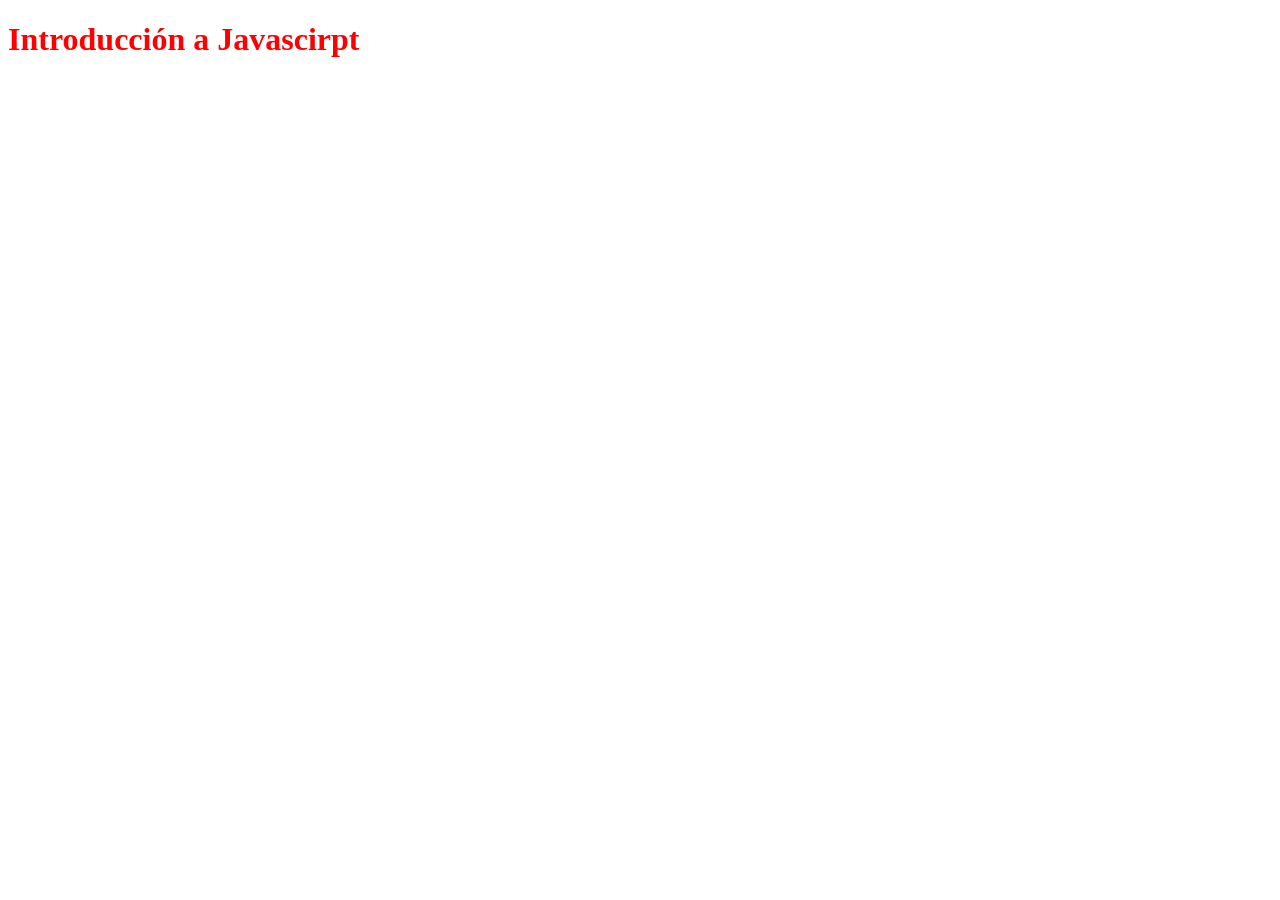
<file: clase-1/index.html>
<!DOCTYPE html>
<html lang="en">

<head>
  <meta charset="UTF-8">
  <meta name="viewport" content="width=device-width, initial-scale=1.0">
  <title>Document</title>
  <link rel="stylesheet" href="style.css">
</head>

<body>
  <h1>Introducción a Javascirpt</h1>
  <script src="app.js"></script>
</body>

</html>
</file>
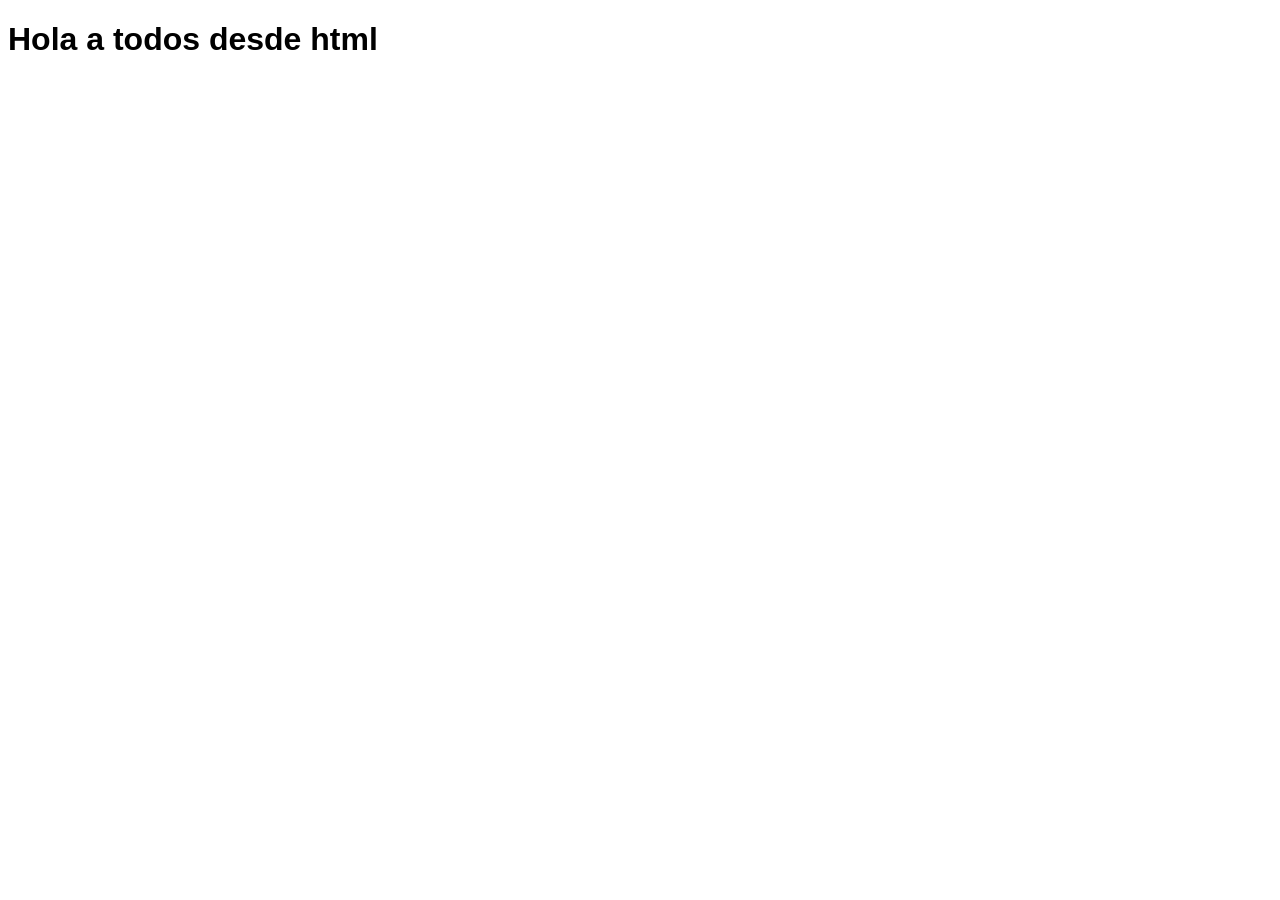
<file: clase-2/index.html>
<!DOCTYPE html>
<html lang="en">

<head>
  <meta charset="UTF-8">
  <meta name="viewport" content="width=device-width, initial-scale=1.0">
  <title>Document</title>
  <link rel="stylesheet" href="style.css">
</head>

<body>
  <h1>Hola a todos desde html</h1>
  <script src="app.js"></script>
</body>

</html>
</file>
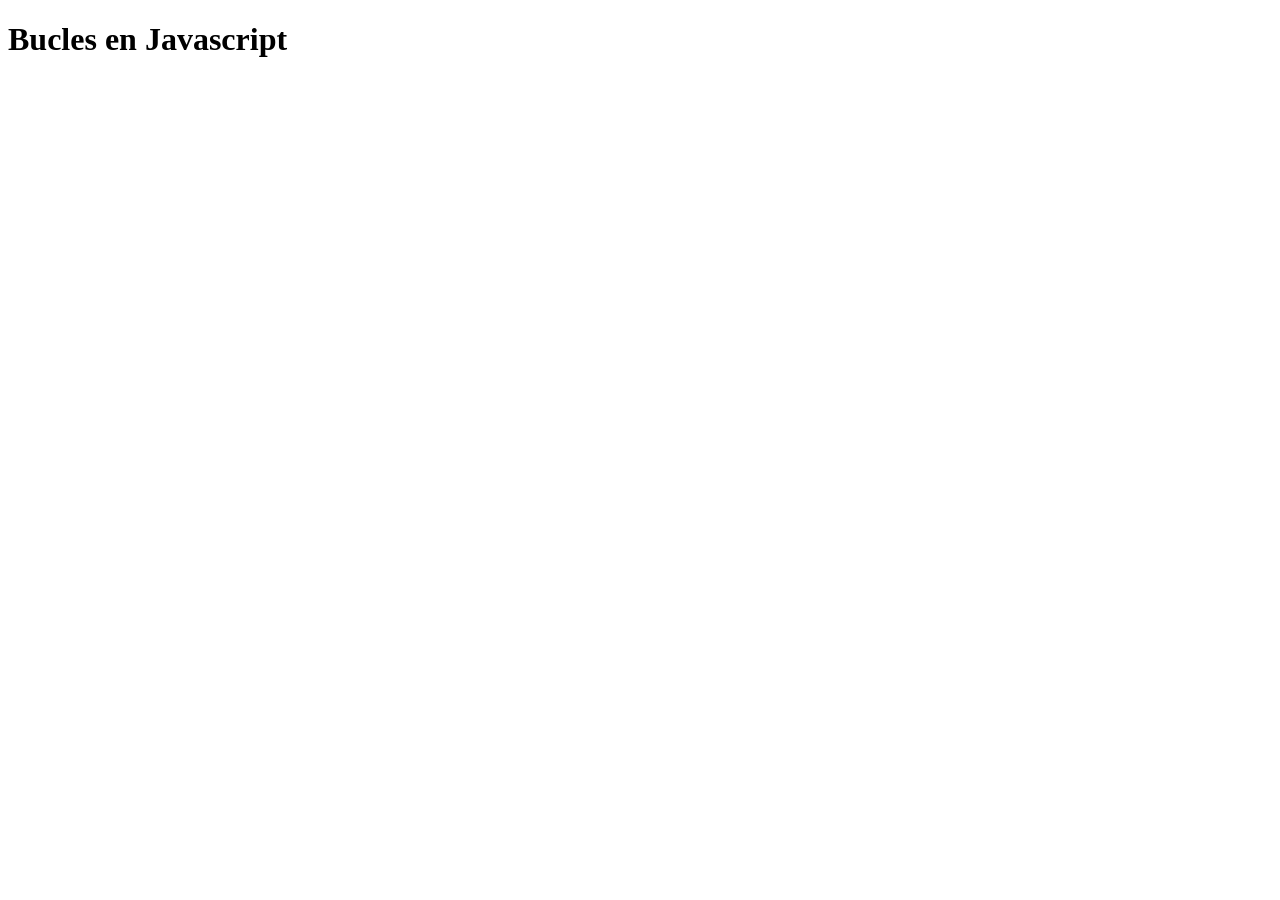
<file: clase-3/index.html>
<!DOCTYPE html>
<html lang="en">

<head>
  <meta charset="UTF-8">
  <meta name="viewport" content="width=device-width, initial-scale=1.0">
  <title>Document</title>
</head>

<body>
  <h1>Bucles en Javascript</h1>
  <script src="app.js"></script>
</body>

</html>
</file>
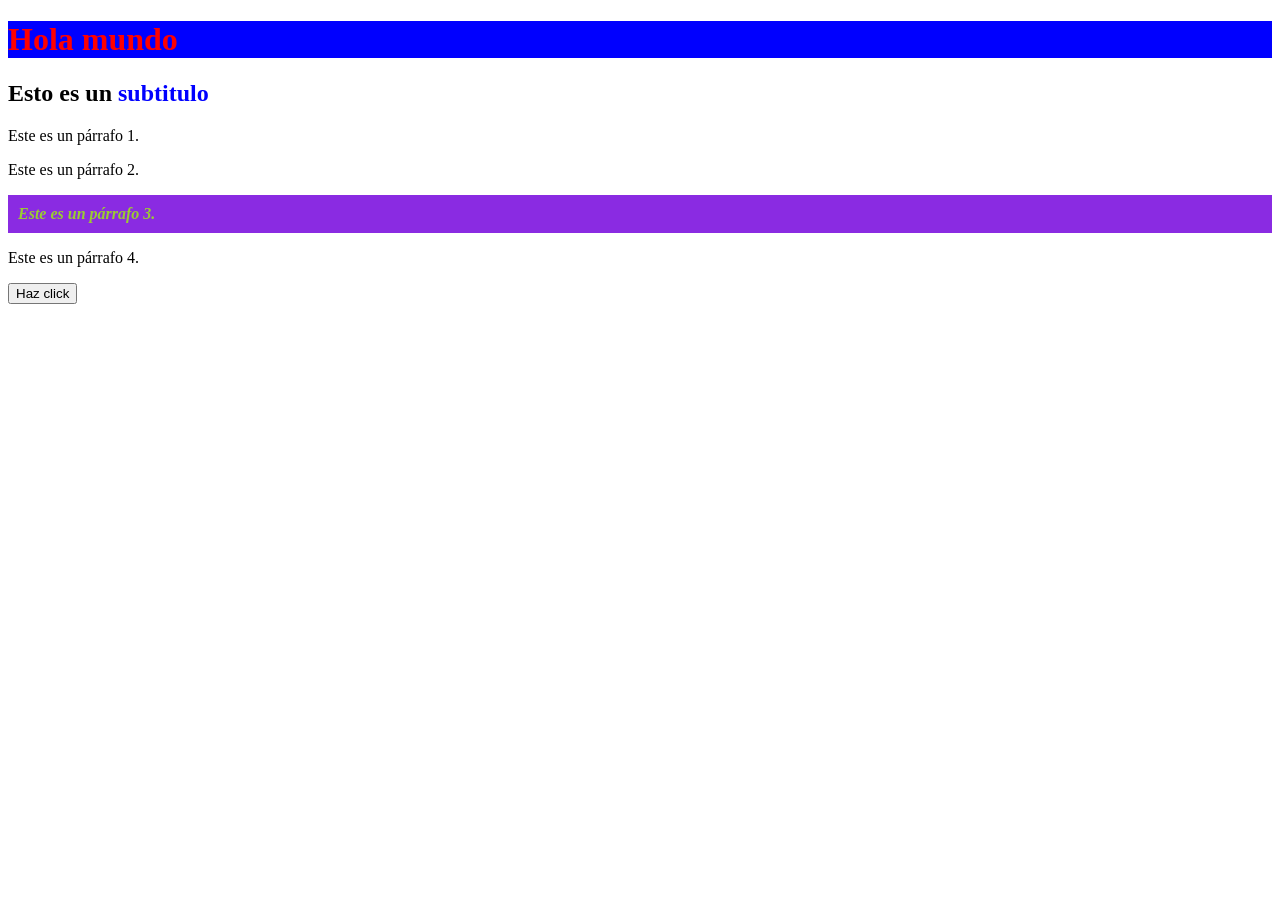
<file: clase-4/index.html>
<!DOCTYPE html>
<html lang="en">

<head>
  <meta charset="UTF-8">
  <meta name="viewport" content="width=device-width, initial-scale=1.0">
  <title>Document</title>
  <link rel="stylesheet" href="style.css">
</head>

<body>
  <h1 id="titulo">Hola mundo</h1>
  <h2>Esto es un subtitulo</h2>
  <p class="descripcion">Este es un párrafo 1.</p>
  <p class="descripcion">Este es un párrafo 2.</p>
  <p class="descripcion">Este es un párrafo 3.</p>
  <p class="descripcion">Este es un párrafo 4.</p>

  <button>Haz click</button>
  <script src="app.js"></script>
</body>

</html>
</file>
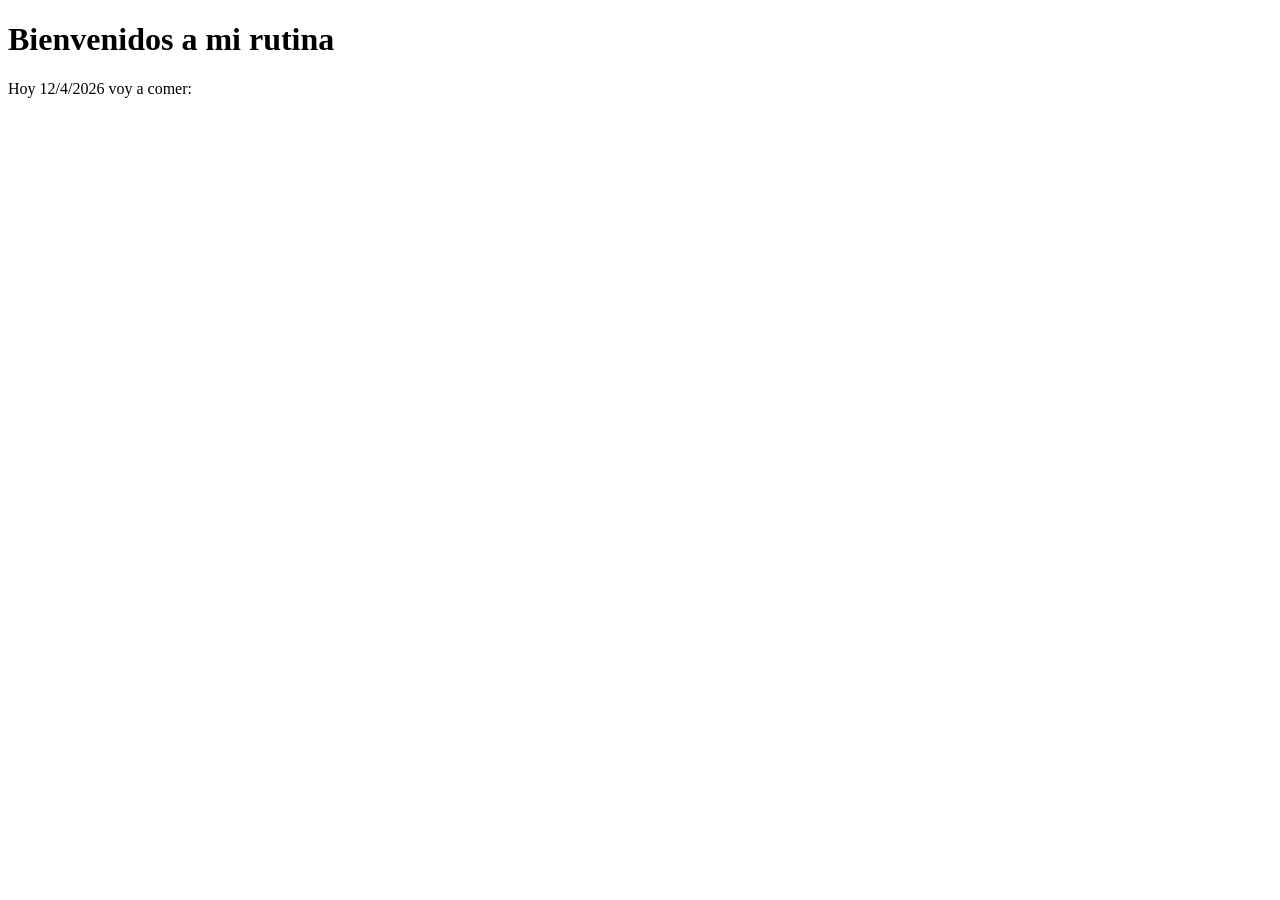
<file: clase-5/index.html>
<!DOCTYPE html>
<html lang="en">

<head>
  <meta charset="UTF-8">
  <meta name="viewport" content="width=device-width, initial-scale=1.0">
  <title>Funciones en js</title>
  <link rel="stylesheet" href="style.css">
</head>

<body>
  <h1>Bienvenidos a mi rutina</h1>
  <p id="mensaje">Lorem ipsum dolor sit amet consectetur adipisicing elit. Sed animi ipsam sit modi eos adipisci facere
    aliquid, cum deserunt vel at id commodi ratione. Commodi ipsa sed expedita earum vitae.</p>
  <script src="app.js"></script>
</body>

</html>
</file>
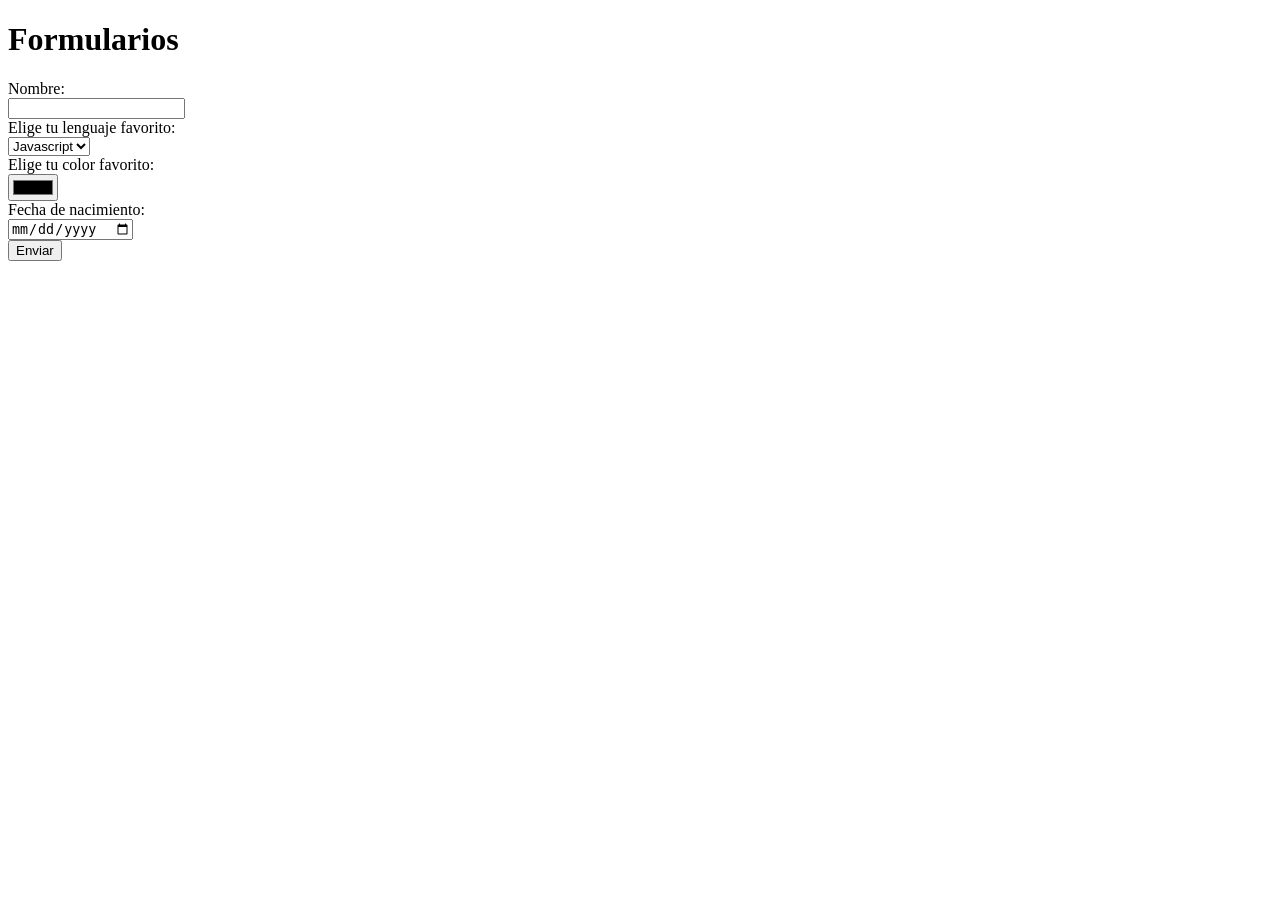
<file: clase-6/index.html>
<!DOCTYPE html>
<html lang="en">

<head>
  <meta charset="UTF-8">
  <meta name="viewport" content="width=device-width, initial-scale=1.0">
  <title>Document</title>
  <style>
    input,
    label,
    select {
      display: block;
    }
  </style>
</head>

<body>
  <h1>Formularios</h1>
  <form>
    <label for="nombre">Nombre: </label>
    <input type="text" id="nombre">
    <label for="lenguaje">Elige tu lenguaje favorito:</label>
    <select id="lenguaje">
      <option value="javascript" selected>Javascript</option>
      <option value="c#">C#</option>
      <option value="python">Python</option>
    </select>
    <label for="color">Elige tu color favorito:</label>
    <input type="color" id="color">
    <label for="fechaNacimiento">Fecha de nacimiento:</label>
    <input type="date" id="fechaNacimiento">
    <button>Enviar</button>
  </form>

  <script>
    const $formulario = document.querySelector("form")
    const $inputNombre = document.getElementById("nombre")
    const $inputLenguaje = document.getElementById("lenguaje")
    const $inputColor = document.getElementById("color")
    const $inputNacimiento = document.getElementById("fechaNacimiento")
    const $body = document.body

    $formulario.addEventListener("submit", (evento) => {
      evento.preventDefault()
      const nombre = $inputNombre.value
      const lenguaje = $inputLenguaje.value
      const color = $inputColor.value
      const nacimiento = $inputNacimiento.value

      if (nombre.length < 3) {
        alert("El nombre debería tener al menos 3 letras")
        return
      }

      if (nombre.length > 15) {
        alert("El nombre no debería tener más de 15 letras")
        return
      }

      const $container = document.createElement("div")
      $container.style.width = "200px"
      $container.style.height = "200px"
      $container.style.padding = "20px"
      $container.style.display = "flex"
      $container.style.flexDirection = "column"
      $container.style.justifyContent = "center"
      $container.style.alignItems = "center"
      $container.style.textAlign = "center"
      $container.style.backgroundColor = color

      const $saludo = document.createElement("h3")
      $saludo.textContent = `Soy ${nombre}`
      $container.appendChild($saludo)

      const $lenguajeParrafo = document.createElement("p")
      $lenguajeParrafo.textContent = `Mi lenguaje favorito es: ${lenguaje.toUpperCase()}.`
      $container.appendChild($lenguajeParrafo)

      const $nacimientoParrafo = document.createElement("p")
      $nacimientoParrafo.textContent = `Naci el día: ${nacimiento}`
      $container.appendChild($nacimientoParrafo)

      $body.appendChild($container)

      $formulario.reset()
    })
  </script>
</body>

</html>
</file>
<file: clase-1/style.css>
h1 {
  color: red;
}
</file>
<file: clase-2/style.css>
* {
  font-family: 'Gill Sans', 'Gill Sans MT', Calibri, 'Trebuchet MS', sans-serif;
}
</file>
<file: clase-4/style.css>
span {
  color: blue;
}

.destacado {
  font-weight: bold;
  font-style: italic;
  color: yellowgreen;
  background-color: blueviolet;
  padding: 10px;
}

.dark {
  background-color: black;
  color: white;
}
</file>
<file: clase-5/style.css>
.importante {
  animation: rebotar 0.3s ease infinite alternate;
  display: inline-block;
}

@keyframes rebotar {
  0% {
    transform: scale(1);
  }

  100% {
    transform: scale(1.2);
  }
}
</file>
